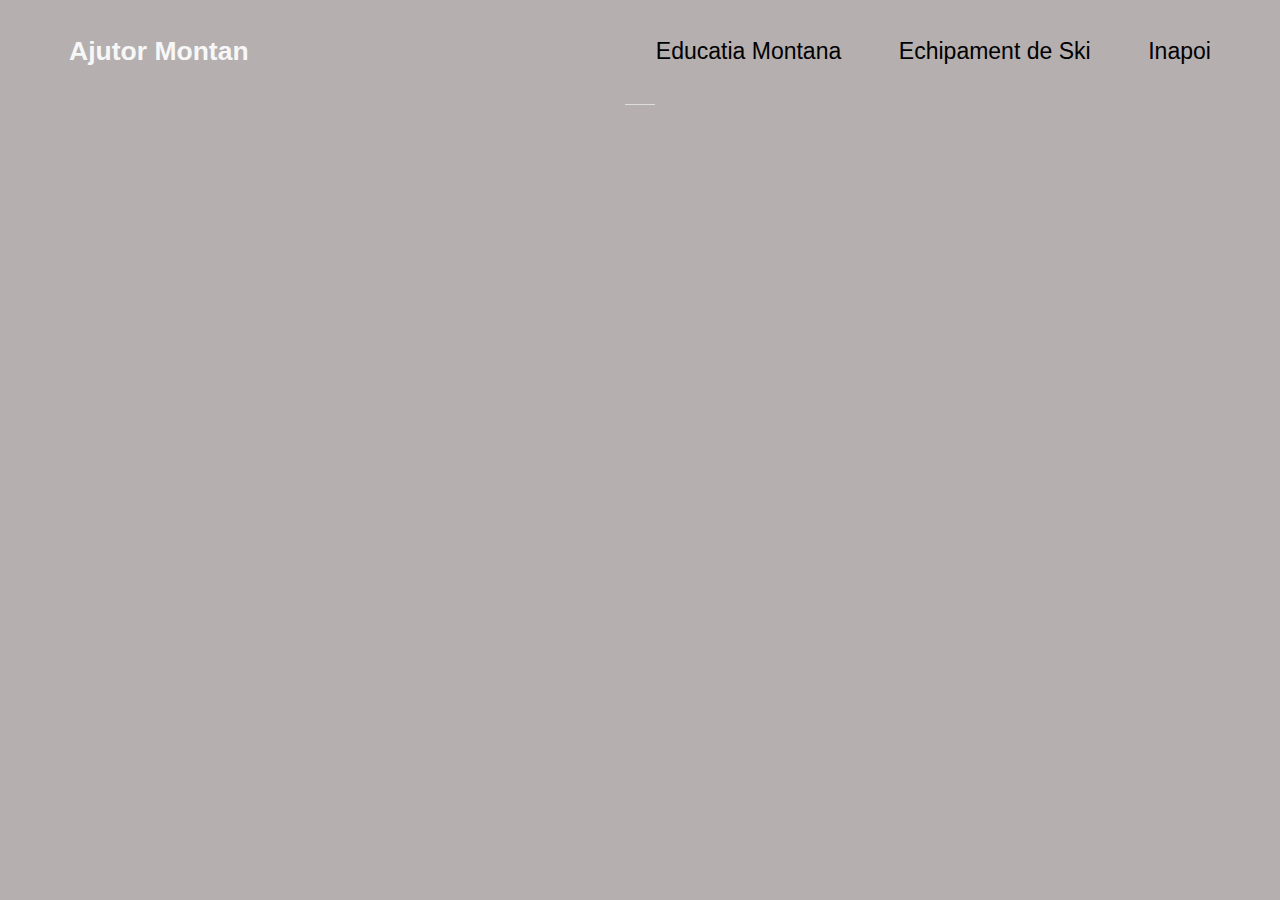
<file: citeste.html>
<!DOCTYPE html>
<html lang="ro">
<head>
    <meta charset="UTF-8">
    <meta http-equiv="X-UA-Compatible" content="IE=edge">
    <meta name="viewport" content="width=s§, initial-scale=1.0">
    <link rel="shortcut icon" type="image/png" href="https://image.shutterstock.com/shutterstock/photos/461682028/display_1500/stock-vector-mountains-vector-icon-461682028.jpg" />
    <link rel="stylesheet" href="style.css">
    <title>Ajutor Montan</title>

</head>
<body>
    <header class="header">
        <nav class="nav">
          <h1 class="name-nav"> Ajutor Montan </h1>
            
          <ul class="nav__links">
            <li class="nav__item">
              <a class="nav__link" href="#section--1">
                Educatia Montana</a>
            </li>
            <li class="nav__item">
              <a class="nav__link" href="#section--2">Echipament de Ski</a>
            </li>
            <li class="nav__item">
              <a class="nav__link" href="index.html">Inapoi</a>
            </li>
          </ul>
        </nav>
        <section class="section" id="section--2">
            <p class="section--paragraf">
                
            </p>
</file>
<file: style.css>
/* The page is NOT responsive. You can implement responsiveness yourself if you wanna have some fun 😃 */

:root {
    --color-primary: #5ec576;
    --color-secondary: #ffcb03;
    --color-tertiary: #ff585f;
    --color-primary-darker: #4bbb7d;
    --color-secondary-darker: #ffbb00;
    --color-tertiary-darker: #fd424b;
    --color-primary-opacity: #5ec5763a;
    --color-secondary-opacity: #ffcd0331;
    --color-tertiary-opacity: #ff58602d;
    --gradient-primary: linear-gradient(to top left, #39b385, #9be15d);
    --gradient-secondary: linear-gradient(to top left, #ffb003, #ffcb03);
  } 
  
  * {
    margin: 0;
    padding: 0;
    box-sizing: inherit;
  }
  
  html {
    font-size: 72%;
    box-sizing: border-box;
  }
  .first-h1{
    font-size: 5rem;
    display: flex;
    justify-content: center;
    align-items: center;
  }
  body { 
    font-family: 'Poppins', sans-serif;
    font-weight: 300;
    color: rgb(19, 19, 20);
    line-height: 1.9;
    background-color: #a7a0a0d6;
  }
  
  /* GENERAL ELEMENTS */
  .section {
    transition: transform 1s, opacity 1s;

    border-top: 1px solid #ddd;
  }
  
  .section--hidden {
    opacity: 0;
    transform: translateY(8rem);
  }
  
  .section__title {
    max-width: 80rem;
    margin: 0 auto 8rem auto;
  }
  
  .section__description {
    font-size: 1.8rem;
    font-weight: 600;
    text-transform: uppercase;
    color: var(--color-primary);
    margin-bottom: 1rem;
  }
  
  .section__header {
    font-size: 4rem;
    line-height: 1.3;
    font-weight: 500;
  }
  
  .btn {
    display: inline-block;
    background-color: var(--color-primary);
    font-size: 1.6rem;
    font-family: inherit;
    font-weight: 500;
    border: none;
    padding: 1.25rem 4.5rem;
    border-radius: 0.9rem;
    cursor: pointer;
    transition: all 0.3s;
  }
  
  .btn:hover {
    background-color: var(--color-primary-darker);
  }
  
  .btn--text {
    text-align: center;
    width: 13%;
    color: black;
    font-size: 24px;
    border-radius: 12px;
    background-color:gray ;
    margin-bottom: 20px;
  }
  .btn--text:hover{
    color: white;
    background-color: black;
    width: 13%;
    text-align: center;
    
  }
  .buttonlearn{
    display: flex;
    justify-content: center;
    align-items: center;
  }
  
  p {
  
    font-size:2rem;
    color: rgb(7, 7, 7);
  }
  
  /* This is BAD for accessibility! Don't do in the real world! */
  button:focus {
    outline: none;
  }
  
  img {
    transition: filter 0.5s;

  }
  
  .lazy-img {
    border-radius: 0.5rem;
  }
  
  /* NAVIGATION */
  .nav {
    display: flex;
    justify-content: space-between;
    align-items: center;
    height: 9rem;
    width: 100%;
    padding: 0 6rem;
    border-radius: 6px;
    z-index: 100;

    /* background-image: linear-gradient(rgb(155, 221, 163), rgb(14, 49, 38)); */
  }
  
  /* nav and stickly class at the same time */

  
  .nav__logo {
    height: 4.5rem;
    transition: all 0.3s;
  }
  
  .nav__links {
    
    display: flex;
    align-items: center;
    list-style: none;
   font-size: 23px;
  }
  .nav__links :hover{
color: black;
font-weight: bold;
padding: 5px;
  }

  .nav__item {
    margin-left: 5rem;
  color:black;

  }
.nav a{
  color: black;
}
  

  /* HEADER */
  .header {

    height: 100vh;
    display: flex;
    flex-direction: column;
    align-items: center;
  }
  
  .header__title {
    flex: 1;
    max-width: 115rem;
    display: grid;
    grid-template-columns: 3fr 2fr;
    row-gap: 3rem;
    align-content: center;
    justify-content: center;
    align-items: start;
    justify-items: start;
  }
  .name-nav{
color:rgb(247, 247, 248);
font-size: 2.3rem;
  }
  h1 {
    font-size: 7rem;
    line-height: 1.35;
    color: white;
  }
  
  h4 {
    font-size: 2.4rem;
    font-weight: 500;
  }
  
  .header__img {
    width: 100%;
    grid-column: 2 / 3;
    grid-row: 1 / span 4;
    transform: translateY(-6rem);
  }
  
  .highlight {
    position: relative;
  }
  
  .highlight::after {
    display: block;
    content: '';
    position: absolute;
    bottom: 0;
    left: 0;
    height: 100%;
    width: 100%;
    z-index: -1;
    opacity: 0.7;
    transform: scale(1.07, 1.05) skewX(-15deg);
    background-image: var(--gradient-primary);
  }
  /* that is for ski bro */
  .highlights {
    position: relative;
  }
  
  .highlights::after {
    display: block;
    content: '';
    position: absolute;
    bottom: 0;
    left: 0;
    height: 100%;
    width: 100%;
    z-index: -1;
    opacity: 0.7;
    transform: scale(1.07, 1.05) skewX(-15deg);
    background-color: rgb(64, 159, 197);
  }



 

/* line */
.line{
  padding:0.1rem;
  background-color: #222;
}
.image-education{
margin-bottom: 40px;
margin-top: 20px;
width: 30%;
height: 400px;
margin-left: 50px;
}
.imagemove{
  display: flex;
}
/* section 3  */
a{
  text-decoration: none;
}
.imagine-grup{
  width: 100%;
  

}

.primu-paragarf{
font-weight: bold;
  color: white;
width: 80%;
margin-left: 10%;
margin-top: -200px;
}
.first-h1{
  margin-left: 10%;
}
.secon-titile{
  margin-left: 50px;
  font-size: 60px;
}

.second-para{
 margin-left: 4%;
  font-weight: bold;
  width: 60%;
  color: white;
 
}
.imagemove{
  margin-left: 3%;
}
.teripara{
  width: 50%;
  color: white;
  margin-right: 4%;
  font-weight: bold;

}
.section--paragraf{
  margin-top: 100px;
  width: 60%;
 font-family: Verdana, Geneva, Tahoma, sans-serif;
 margin-left: 30px;
 color: black;
 font-weight: bold;
}
.para1{
 
  display: flex;
  flex-direction: row;
}
.img-munte{
  width: 30%;
  height: 400px;
  margin-top: 100px;
margin-left: 10px;
}
.echipament-title{
  margin-left: 50px;

}
.list-para{
  color: white;
  font-size: 15px;
  margin-left: 50px;
}
li{
  list-style: none;

}
.spara-aflat{
margin-left: 30px;
margin-right: 30px;
margin-top: 30px;
font-weight: bold;
color: white;

}
.title-aflati{
color: white;
font-weight: bold;
margin-left: 30px;
margin-top: 30px;
margin-bottom: 15px;
}
.list-plan{
  margin-top: 40px;
  display: flex;
  flex-direction: row;
  margin-bottom: 40px;
  
}
.img-s3a{
  width:28% ;
  height: 500px;
  margin-left: 7%;
}
.para-s3a{
  width: 49%;
  margin-left: 4%;
}
/* footer */
.footer {
  width: 100%;
  padding: 10rem 3rem;
  background-image: url(mnt3.jpg);
}

.footer__nav {
  list-style: none;
  display: flex;
  justify-content: center;
  margin-bottom: 5rem;
}

.footer__item {
  margin-right: 4rem;
}

.footer__link {
  font-size: 1.6rem;
  color: black;
  text-decoration: none;
}
.footer__link:hover{
  color: aliceblue;
}

.footer__logo {
  height: 5rem;
  display: block;
  margin: 0 auto;
  margin-bottom: 5rem;
}

.footer__copyright {
  font-size: 1.4rem;
  text-align: center;
  color: white;
}

.footer__copyright .footer__link {
  font-size: 1.4rem;
}
.risc{
  margin-left: 50px;
  display: flex;
}
.content-risc> p{
width: 50%;
color: white;
font-weight: bold;
}
</file>
